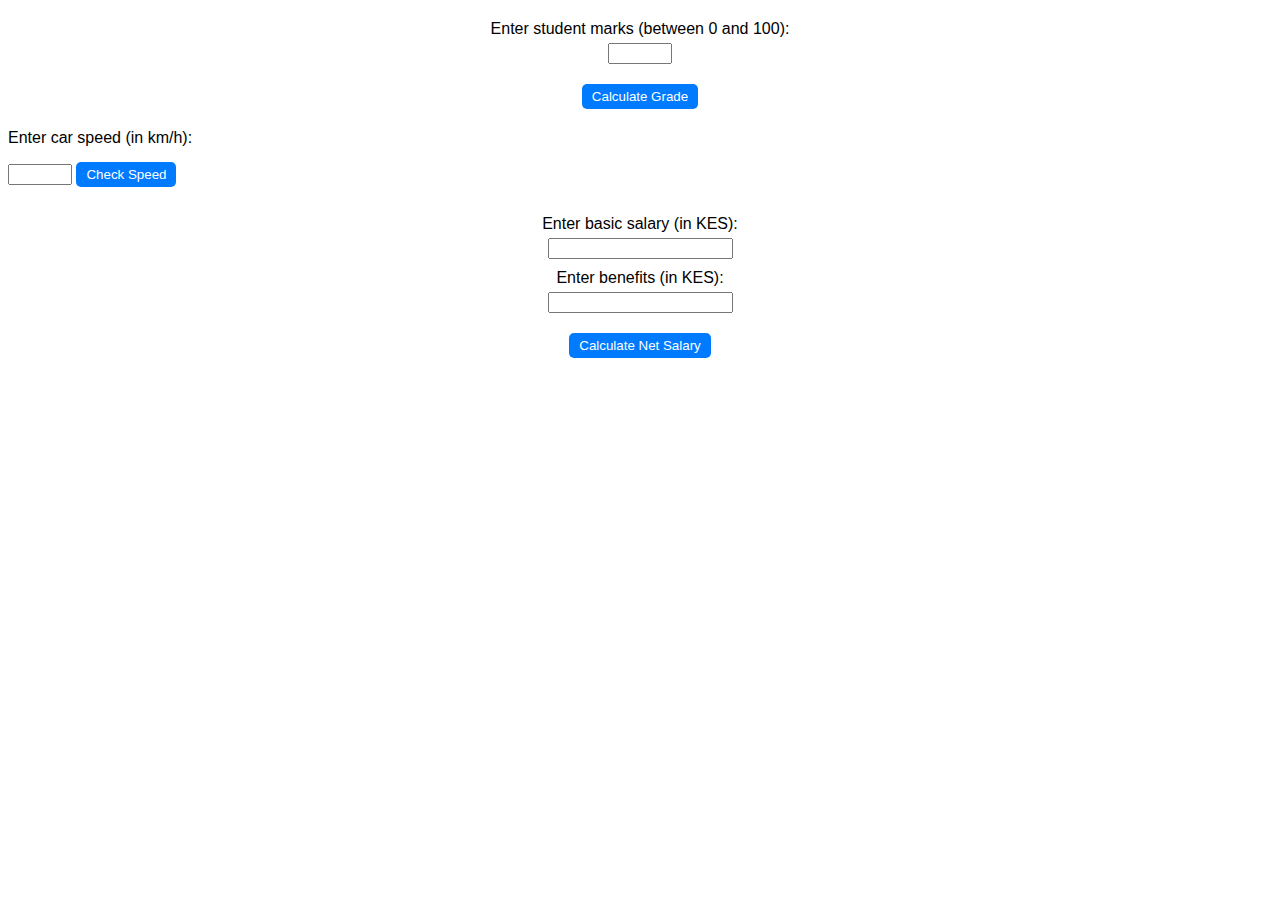
<file: index.html>
<!DOCTYPE html>
<html lang="en">
<head>
    <meta charset="UTF-8">
    <meta http-equiv="X-UA-Compatible" content="IE=edge">
    <meta name="viewport" content="width=device-width, initial-scale=1.0">
    <title>Speed Checker</title>
	<link rel="stylesheet" href="styles.css"></head>
    <body>


        <form>
            <label for="marks">Enter student marks (between 0 and 100):</label>
            <input type="number" id="marks" min="0" max="100" required>
            <button type="submit">Calculate Grade</button>
        </form>
        <div class="result" id="result"></div>






        <forms>
            <label for="speed">Enter car speed (in km/h):</label>
            <input type="number" id="speed" min="0" max="300" required>
            <button type="submit">Check Speed</button>
        </forms>
        <div class="result" id="result">
            <h2>Points:</h2>
            <p id="points"></p>
        </div>

        <form>
            <label for="basic-salary">Enter basic salary (in KES):</label>
            <input type="number" id="basic-salary" min="0" required>
            <label for="benefits">Enter benefits (in KES):</label>
            <input type="number" id="benefits" min="0" required>
            <button type="submit">Calculate Net Salary</button>
        </form>
        <div class="result" id="result">
            <h2>Payroll Details</h2>
            <table>
                <tr>
                    <th>Description</th>
                    <th>Amount (KES)</th>
                </tr>
                <tr>
                    <td>Gross Salary</td>
                    <td id="gross-salary"></td>
                </tr>
                <tr>
                    <td>Payee (Tax)</td>
                    <td id="payee"></td>
                </tr>
                <tr>
                    <td>NHIF Deductions</td>
                    <td id="nhif"></td>
                </tr>
                <tr>
                    <td>NSSF Deductions</td>
                    <td id="nssf"></td>
                </tr>
                <tr>
                    <td>Net Salary</td>
                    <td id="net-salary"></td>
                </tr>
            </table>
            <p class="warning" id="warning"></p>
        </div>










        <script src="script.js"></script>
            
        
    </body>
</html>
</file>
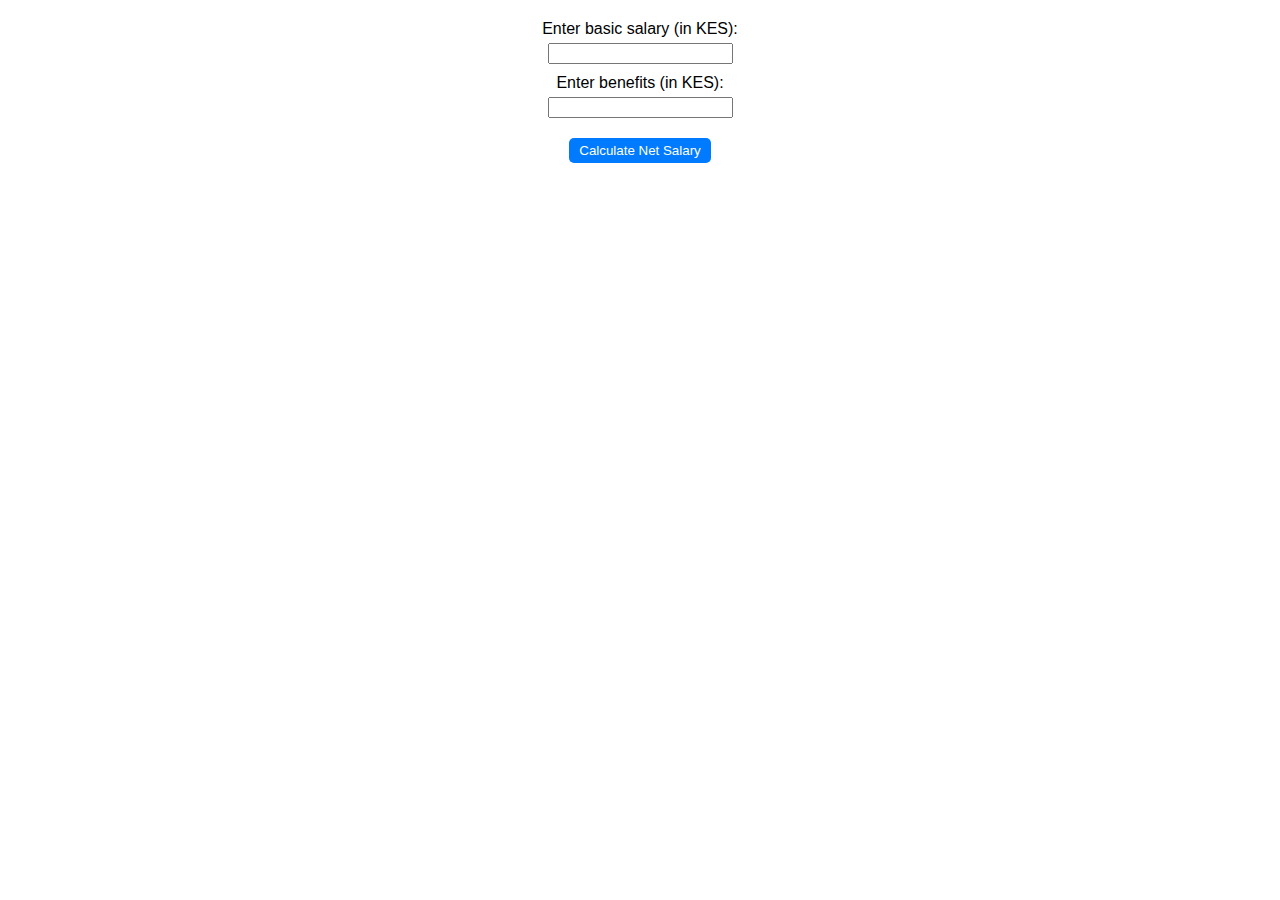
<file: nsc.html>
<!DOCTYPE html>
<html>
<head>
	<title>Salary Calculator</title>
	<link rel="stylesheet" href="styles.css">
		
		
	
</head>
<body>
	<form>
		<label for="basic-salary">Enter basic salary (in KES):</label>
		<input type="number" id="basic-salary" min="0" required>
		<label for="benefits">Enter benefits (in KES):</label>
		<input type="number" id="benefits" min="0" required>
		<button type="submit">Calculate Net Salary</button>
	</form>
	<div class="result" id="result">
		<h2>Payroll Details</h2>
		<table>
			<tr>
				<th>Description</th>
				<th>Amount (KES)</th>
			</tr>
			<tr>
				<td>Gross Salary</td>
				<td id="gross-salary"></td>
			</tr>
			<tr>
				<td>Payee (Tax)</td>
				<td id="payee"></td>
			</tr>
			<tr>
				<td>NHIF Deductions</td>
				<td id="nhif"></td>
			</tr>
			<tr>
				<td>NSSF Deductions</td>
				<td id="nssf"></td>
			</tr>
			<tr>
				<td>Net Salary</td>
				<td id="net-salary"></td>
			</tr>
		</table>
		<p class="warning" id="warning"></p>
	</div>
	<script src="script.js"></script>
</file>
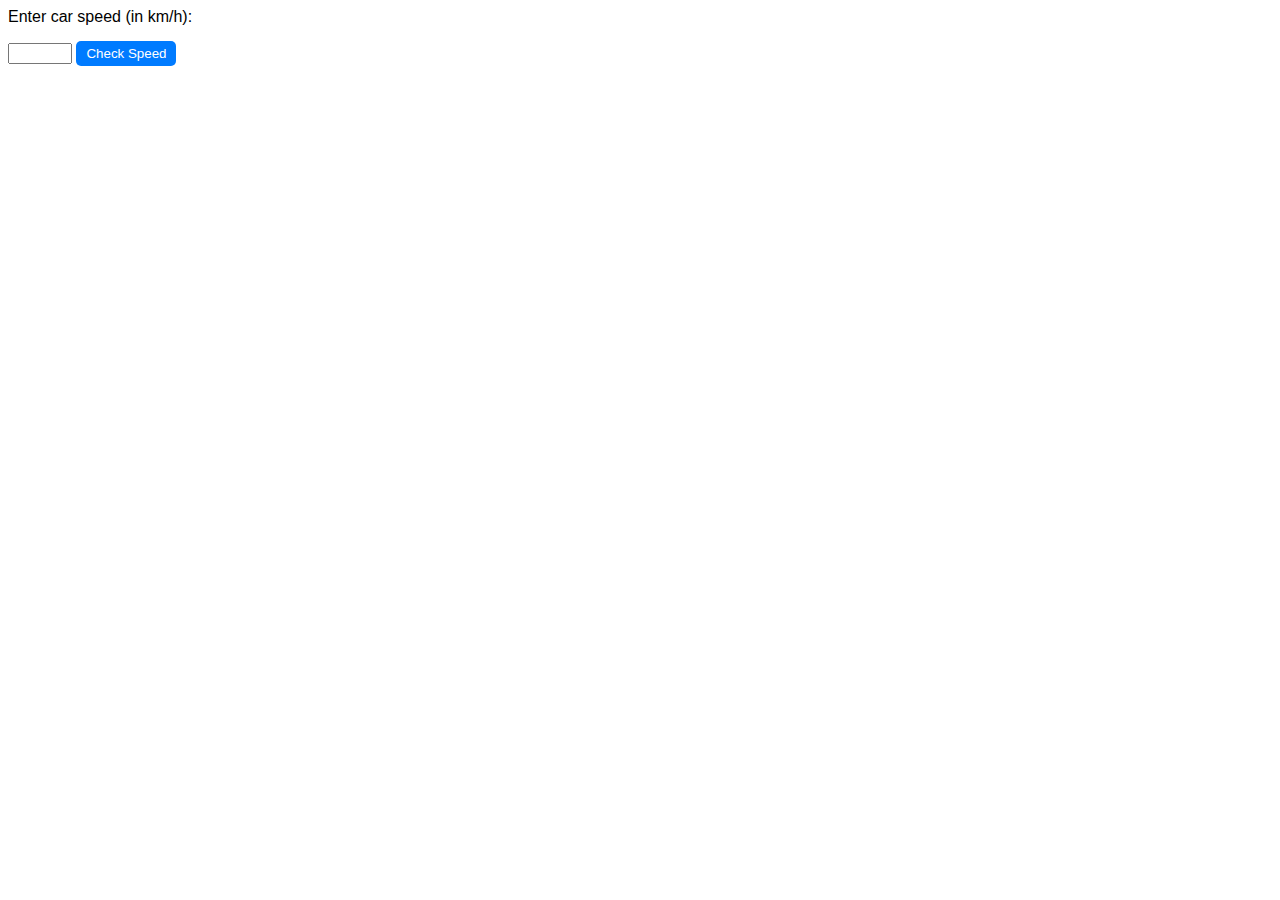
<file: sd.html>
<!DOCTYPE html>
<html>
<head>
	<title>Speed Checker</title>
	<link rel="stylesheet" href="styles.css">
		
	
</head>
<body>
	<forms>
		<label for="speed">Enter car speed (in km/h):</label>
		<input type="number" id="speed" min="0" max="300" required>
		<button type="submit">Check Speed</button>
	</forms>
	<div class="result" id="result">
		<h2>Points:</h2>
		<p id="points"></p>
	</div>
	<script src="script.js"></script>
		
	
</body>
</html>
</file>
<file: styles.css>
body{
     font-family: Impact, Haettenschweiler, 'Arial Narrow Bold', sans-serif;
}
form{
    display:flex;
    flex-direction: column;
    align-items: center;
    margin: 20px;
}
input{
    margin-bottom: 10px;
}
button{
    margin-top: 10px;
    padding: 5px 10px;
    background-color: antiquewhite;
    color: #b49669;
    border: none;
    border-radius: 5px;
    cursor: pointer;
}
button:hover{
    background-color: aqua;
}
.result{
    display: none;
    margin-top: 20px;

}



// code challenge 2
body {
    font: 1em sans-serif;
}
form {
    display: flex;
    flex-direction: column;
    align-items: center;
    margin-top: 20px;
}
input {
    margin-bottom: 10px;
}
button {
    margin-top: 10px;
    padding: 5px 10px;
    background-color: #007bff;
    color: white;
    border: none;
    border-radius: 5px;
    cursor: pointer;
}
button:hover {
    background-color: #0062cc;
}
.result {
    display: none;
    margin-top: 20px;
    padding: 10px;
    background-color: #f7f7f7;
    border-radius: 5px;
    text-align: center;
}
.result h2 {
    margin-top: 0;
}


//code challenge 3
body {
    font-family: Arial, sans-serif;
}
form {
    display: flex;
    flex-direction: column;
    align-items: center;
    margin-top: 20px;
}
label {
    display: block;
    margin-bottom: 5px;
}
input {
    margin-bottom: 10px;
}
button {
    margin-top: 10px;
    padding: 5px 10px;
    background-color: #007bff;
    color: white;
    border: none;
    border-radius: 5px;
    cursor: pointer;
}
button:hover {
    background-color: #0062cc;
}
.result {
    display: none;
    margin-top: 20px;
    padding: 10px;
    background-color: #f7f7f7;
    border-radius: 5px;
}
.result h2 {
    margin-top: 0;
}
table {
    border-collapse: collapse;
    width: 100%;
    margin-top: 10px;
    margin-bottom: 20px;
}
th, td {
    padding: 5px;
    text-align: left;
    border: 1px solid #ddd;
}
th {
    background-color: #f2f2f2;
}
.warning {
    color: rgb(92, 79, 37);
    font-weight: bold;
    margin-top: 10px;
}
</file>
